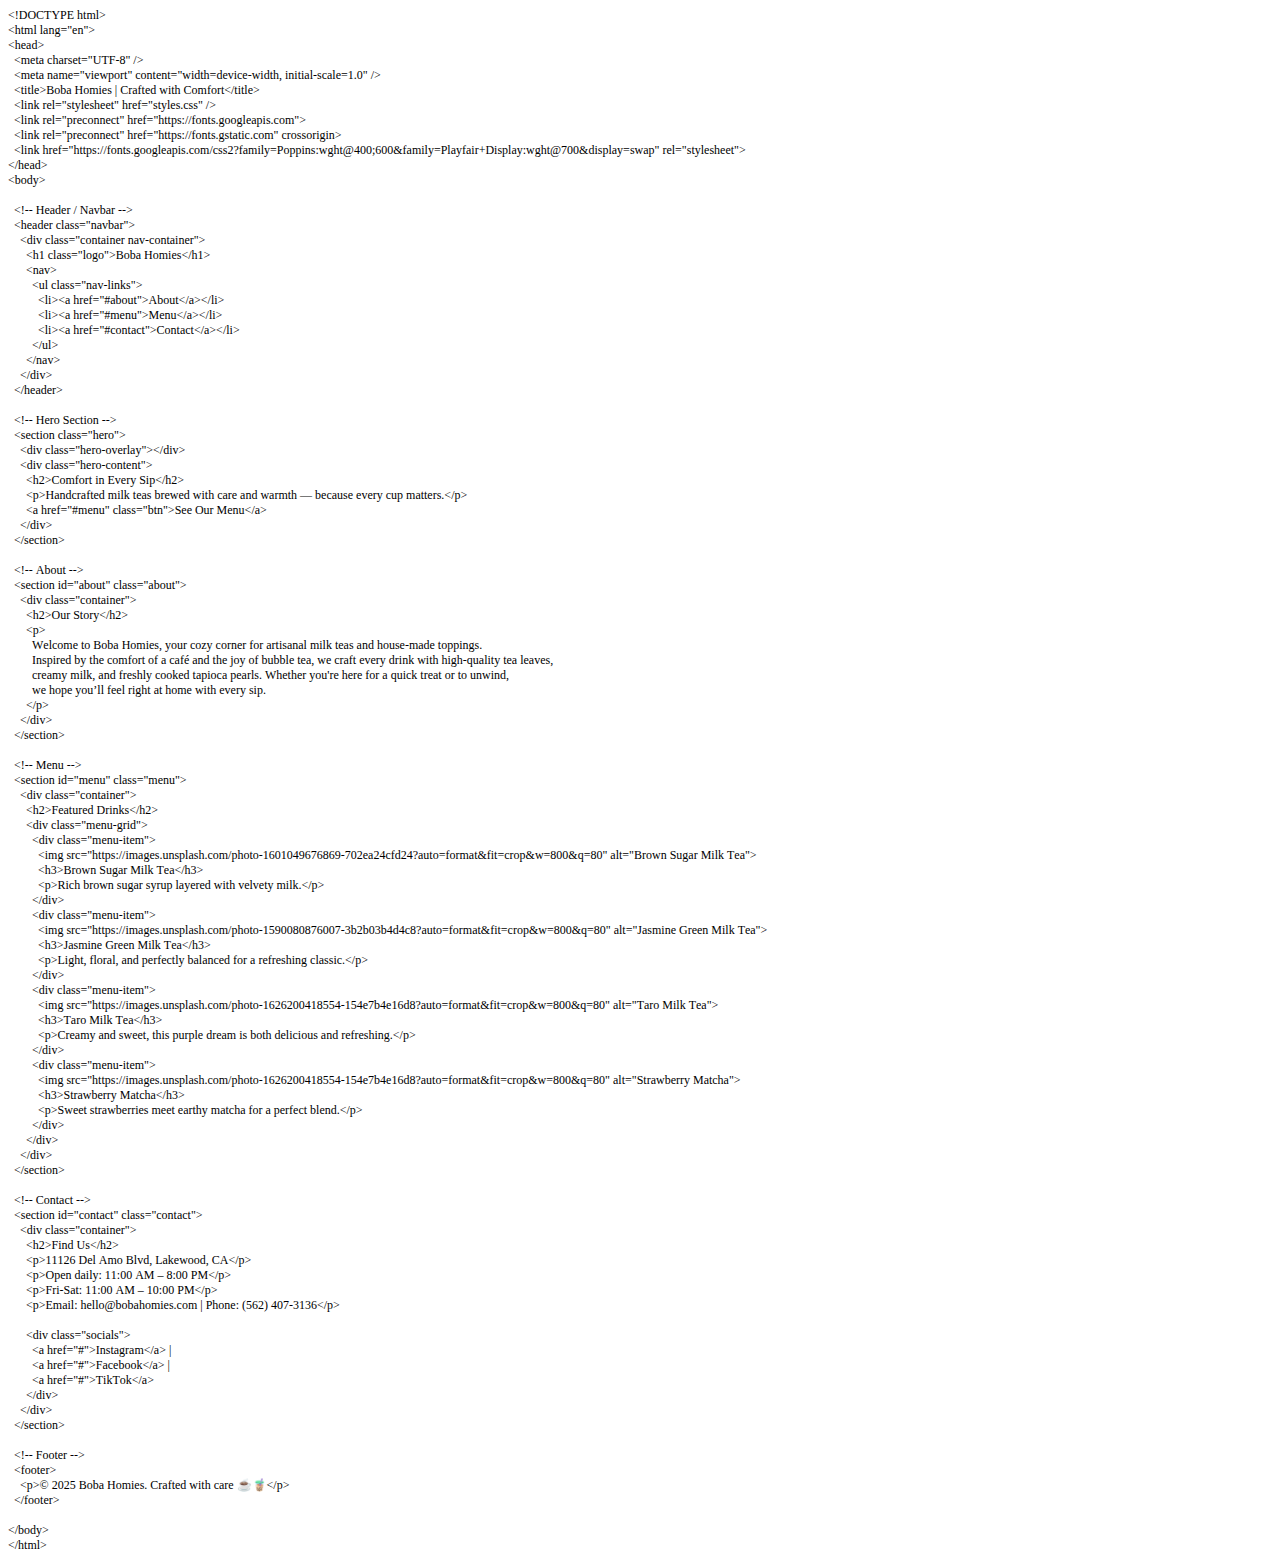
<file: boba-homies.index.html>
<!DOCTYPE html PUBLIC "-//W3C//DTD HTML 4.01//EN" "http://www.w3.org/TR/html4/strict.dtd">
<html>
<head>
  <meta http-equiv="Content-Type" content="text/html; charset=utf-8">
  <meta http-equiv="Content-Style-Type" content="text/css">
  <title></title>
  <meta name="Generator" content="Cocoa HTML Writer">
  <meta name="CocoaVersion" content="2575.5">
  <style type="text/css">
    p.p1 {margin: 0.0px 0.0px 0.0px 0.0px; font: 12.0px Times; -webkit-text-stroke: #000000}
    p.p2 {margin: 0.0px 0.0px 0.0px 0.0px; font: 12.0px Times; -webkit-text-stroke: #000000; min-height: 14.0px}
    span.s1 {font-kerning: none}
  </style>
</head>
<body>
<p class="p1"><span class="s1">&lt;!DOCTYPE html&gt;</span></p>
<p class="p1"><span class="s1">&lt;html lang="en"&gt;</span></p>
<p class="p1"><span class="s1">&lt;head&gt;</span></p>
<p class="p1"><span class="s1"><span class="Apple-converted-space">  </span>&lt;meta charset="UTF-8" /&gt;</span></p>
<p class="p1"><span class="s1"><span class="Apple-converted-space">  </span>&lt;meta name="viewport" content="width=device-width, initial-scale=1.0" /&gt;</span></p>
<p class="p1"><span class="s1"><span class="Apple-converted-space">  </span>&lt;title&gt;Boba Homies | Crafted with Comfort&lt;/title&gt;</span></p>
<p class="p1"><span class="s1"><span class="Apple-converted-space">  </span>&lt;link rel="stylesheet" href="styles.css" /&gt;</span></p>
<p class="p1"><span class="s1"><span class="Apple-converted-space">  </span>&lt;link rel="preconnect" href="https://fonts.googleapis.com"&gt;</span></p>
<p class="p1"><span class="s1"><span class="Apple-converted-space">  </span>&lt;link rel="preconnect" href="https://fonts.gstatic.com" crossorigin&gt;</span></p>
<p class="p1"><span class="s1"><span class="Apple-converted-space">  </span>&lt;link href="https://fonts.googleapis.com/css2?family=Poppins:wght@400;600&amp;family=Playfair+Display:wght@700&amp;display=swap" rel="stylesheet"&gt;</span></p>
<p class="p1"><span class="s1">&lt;/head&gt;</span></p>
<p class="p1"><span class="s1">&lt;body&gt;</span></p>
<p class="p2"><span class="s1"></span><br></p>
<p class="p1"><span class="s1"><span class="Apple-converted-space">  </span>&lt;!-- Header / Navbar --&gt;</span></p>
<p class="p1"><span class="s1"><span class="Apple-converted-space">  </span>&lt;header class="navbar"&gt;</span></p>
<p class="p1"><span class="s1"><span class="Apple-converted-space">    </span>&lt;div class="container nav-container"&gt;</span></p>
<p class="p1"><span class="s1"><span class="Apple-converted-space">      </span>&lt;h1 class="logo"&gt;Boba Homies&lt;/h1&gt;</span></p>
<p class="p1"><span class="s1"><span class="Apple-converted-space">      </span>&lt;nav&gt;</span></p>
<p class="p1"><span class="s1"><span class="Apple-converted-space">        </span>&lt;ul class="nav-links"&gt;</span></p>
<p class="p1"><span class="s1"><span class="Apple-converted-space">          </span>&lt;li&gt;&lt;a href="#about"&gt;About&lt;/a&gt;&lt;/li&gt;</span></p>
<p class="p1"><span class="s1"><span class="Apple-converted-space">          </span>&lt;li&gt;&lt;a href="#menu"&gt;Menu&lt;/a&gt;&lt;/li&gt;</span></p>
<p class="p1"><span class="s1"><span class="Apple-converted-space">          </span>&lt;li&gt;&lt;a href="#contact"&gt;Contact&lt;/a&gt;&lt;/li&gt;</span></p>
<p class="p1"><span class="s1"><span class="Apple-converted-space">        </span>&lt;/ul&gt;</span></p>
<p class="p1"><span class="s1"><span class="Apple-converted-space">      </span>&lt;/nav&gt;</span></p>
<p class="p1"><span class="s1"><span class="Apple-converted-space">    </span>&lt;/div&gt;</span></p>
<p class="p1"><span class="s1"><span class="Apple-converted-space">  </span>&lt;/header&gt;</span></p>
<p class="p2"><span class="s1"></span><br></p>
<p class="p1"><span class="s1"><span class="Apple-converted-space">  </span>&lt;!-- Hero Section --&gt;</span></p>
<p class="p1"><span class="s1"><span class="Apple-converted-space">  </span>&lt;section class="hero"&gt;</span></p>
<p class="p1"><span class="s1"><span class="Apple-converted-space">    </span>&lt;div class="hero-overlay"&gt;&lt;/div&gt;</span></p>
<p class="p1"><span class="s1"><span class="Apple-converted-space">    </span>&lt;div class="hero-content"&gt;</span></p>
<p class="p1"><span class="s1"><span class="Apple-converted-space">      </span>&lt;h2&gt;Comfort in Every Sip&lt;/h2&gt;</span></p>
<p class="p1"><span class="s1"><span class="Apple-converted-space">      </span>&lt;p&gt;Handcrafted milk teas brewed with care and warmth — because every cup matters.&lt;/p&gt;</span></p>
<p class="p1"><span class="s1"><span class="Apple-converted-space">      </span>&lt;a href="#menu" class="btn"&gt;See Our Menu&lt;/a&gt;</span></p>
<p class="p1"><span class="s1"><span class="Apple-converted-space">    </span>&lt;/div&gt;</span></p>
<p class="p1"><span class="s1"><span class="Apple-converted-space">  </span>&lt;/section&gt;</span></p>
<p class="p2"><span class="s1"></span><br></p>
<p class="p1"><span class="s1"><span class="Apple-converted-space">  </span>&lt;!-- About --&gt;</span></p>
<p class="p1"><span class="s1"><span class="Apple-converted-space">  </span>&lt;section id="about" class="about"&gt;</span></p>
<p class="p1"><span class="s1"><span class="Apple-converted-space">    </span>&lt;div class="container"&gt;</span></p>
<p class="p1"><span class="s1"><span class="Apple-converted-space">      </span>&lt;h2&gt;Our Story&lt;/h2&gt;</span></p>
<p class="p1"><span class="s1"><span class="Apple-converted-space">      </span>&lt;p&gt;</span></p>
<p class="p1"><span class="s1"><span class="Apple-converted-space">        </span>Welcome to Boba Homies, your cozy corner for artisanal milk teas and house-made toppings.<span class="Apple-converted-space"> </span></span></p>
<p class="p1"><span class="s1"><span class="Apple-converted-space">        </span>Inspired by the comfort of a café and the joy of bubble tea, we craft every drink with high-quality tea leaves,<span class="Apple-converted-space"> </span></span></p>
<p class="p1"><span class="s1"><span class="Apple-converted-space">        </span>creamy milk, and freshly cooked tapioca pearls. Whether you're here for a quick treat or to unwind,<span class="Apple-converted-space"> </span></span></p>
<p class="p1"><span class="s1"><span class="Apple-converted-space">        </span>we hope you’ll feel right at home with every sip.</span></p>
<p class="p1"><span class="s1"><span class="Apple-converted-space">      </span>&lt;/p&gt;</span></p>
<p class="p1"><span class="s1"><span class="Apple-converted-space">    </span>&lt;/div&gt;</span></p>
<p class="p1"><span class="s1"><span class="Apple-converted-space">  </span>&lt;/section&gt;</span></p>
<p class="p2"><span class="s1"></span><br></p>
<p class="p1"><span class="s1"><span class="Apple-converted-space">  </span>&lt;!-- Menu --&gt;</span></p>
<p class="p1"><span class="s1"><span class="Apple-converted-space">  </span>&lt;section id="menu" class="menu"&gt;</span></p>
<p class="p1"><span class="s1"><span class="Apple-converted-space">    </span>&lt;div class="container"&gt;</span></p>
<p class="p1"><span class="s1"><span class="Apple-converted-space">      </span>&lt;h2&gt;Featured Drinks&lt;/h2&gt;</span></p>
<p class="p1"><span class="s1"><span class="Apple-converted-space">      </span>&lt;div class="menu-grid"&gt;</span></p>
<p class="p1"><span class="s1"><span class="Apple-converted-space">        </span>&lt;div class="menu-item"&gt;</span></p>
<p class="p1"><span class="s1"><span class="Apple-converted-space">          </span>&lt;img src="https://images.unsplash.com/photo-1601049676869-702ea24cfd24?auto=format&amp;fit=crop&amp;w=800&amp;q=80" alt="Brown Sugar Milk Tea"&gt;</span></p>
<p class="p1"><span class="s1"><span class="Apple-converted-space">          </span>&lt;h3&gt;Brown Sugar Milk Tea&lt;/h3&gt;</span></p>
<p class="p1"><span class="s1"><span class="Apple-converted-space">          </span>&lt;p&gt;Rich brown sugar syrup layered with velvety milk.&lt;/p&gt;</span></p>
<p class="p1"><span class="s1"><span class="Apple-converted-space">        </span>&lt;/div&gt;</span></p>
<p class="p1"><span class="s1"><span class="Apple-converted-space">        </span>&lt;div class="menu-item"&gt;</span></p>
<p class="p1"><span class="s1"><span class="Apple-converted-space">          </span>&lt;img src="https://images.unsplash.com/photo-1590080876007-3b2b03b4d4c8?auto=format&amp;fit=crop&amp;w=800&amp;q=80" alt="Jasmine Green Milk Tea"&gt;</span></p>
<p class="p1"><span class="s1"><span class="Apple-converted-space">          </span>&lt;h3&gt;Jasmine Green Milk Tea&lt;/h3&gt;</span></p>
<p class="p1"><span class="s1"><span class="Apple-converted-space">          </span>&lt;p&gt;Light, floral, and perfectly balanced for a refreshing classic.&lt;/p&gt;</span></p>
<p class="p1"><span class="s1"><span class="Apple-converted-space">        </span>&lt;/div&gt;</span></p>
<p class="p1"><span class="s1"><span class="Apple-converted-space">        </span>&lt;div class="menu-item"&gt;</span></p>
<p class="p1"><span class="s1"><span class="Apple-converted-space">          </span>&lt;img src="https://images.unsplash.com/photo-1626200418554-154e7b4e16d8?auto=format&amp;fit=crop&amp;w=800&amp;q=80" alt="Taro Milk Tea"&gt;</span></p>
<p class="p1"><span class="s1"><span class="Apple-converted-space">          </span>&lt;h3&gt;Taro Milk Tea&lt;/h3&gt;</span></p>
<p class="p1"><span class="s1"><span class="Apple-converted-space">          </span>&lt;p&gt;Creamy and sweet, this purple dream is both delicious and refreshing.&lt;/p&gt;</span></p>
<p class="p1"><span class="s1"><span class="Apple-converted-space">        </span>&lt;/div&gt;</span></p>
<p class="p1"><span class="s1"><span class="Apple-converted-space">        </span>&lt;div class="menu-item"&gt;</span></p>
<p class="p1"><span class="s1"><span class="Apple-converted-space">          </span>&lt;img src="https://images.unsplash.com/photo-1626200418554-154e7b4e16d8?auto=format&amp;fit=crop&amp;w=800&amp;q=80" alt="Strawberry Matcha"&gt;</span></p>
<p class="p1"><span class="s1"><span class="Apple-converted-space">          </span>&lt;h3&gt;Strawberry Matcha&lt;/h3&gt;</span></p>
<p class="p1"><span class="s1"><span class="Apple-converted-space">          </span>&lt;p&gt;Sweet strawberries meet earthy matcha for a perfect blend.&lt;/p&gt;</span></p>
<p class="p1"><span class="s1"><span class="Apple-converted-space">        </span>&lt;/div&gt;</span></p>
<p class="p1"><span class="s1"><span class="Apple-converted-space">      </span>&lt;/div&gt;</span></p>
<p class="p1"><span class="s1"><span class="Apple-converted-space">    </span>&lt;/div&gt;</span></p>
<p class="p1"><span class="s1"><span class="Apple-converted-space">  </span>&lt;/section&gt;</span></p>
<p class="p2"><span class="s1"></span><br></p>
<p class="p1"><span class="s1"><span class="Apple-converted-space">  </span>&lt;!-- Contact --&gt;</span></p>
<p class="p1"><span class="s1"><span class="Apple-converted-space">  </span>&lt;section id="contact" class="contact"&gt;</span></p>
<p class="p1"><span class="s1"><span class="Apple-converted-space">    </span>&lt;div class="container"&gt;</span></p>
<p class="p1"><span class="s1"><span class="Apple-converted-space">      </span>&lt;h2&gt;Find Us&lt;/h2&gt;</span></p>
<p class="p1"><span class="s1"><span class="Apple-converted-space">      </span>&lt;p&gt;11126 Del Amo Blvd, Lakewood, CA&lt;/p&gt;</span></p>
<p class="p1"><span class="s1"><span class="Apple-converted-space">      </span>&lt;p&gt;Open daily: 11:00 AM – 8:00 PM&lt;/p&gt;</span></p>
<p class="p1"><span class="s1"><span class="Apple-converted-space">      </span>&lt;p&gt;Fri-Sat: 11:00 AM – 10:00 PM&lt;/p&gt;</span></p>
<p class="p1"><span class="s1"><span class="Apple-converted-space">      </span>&lt;p&gt;Email: hello@bobahomies.com | Phone: (562) 407-3136&lt;/p&gt;</span></p>
<p class="p2"><span class="s1"></span><br></p>
<p class="p1"><span class="s1"><span class="Apple-converted-space">      </span>&lt;div class="socials"&gt;</span></p>
<p class="p1"><span class="s1"><span class="Apple-converted-space">        </span>&lt;a href="#"&gt;Instagram&lt;/a&gt; |</span></p>
<p class="p1"><span class="s1"><span class="Apple-converted-space">        </span>&lt;a href="#"&gt;Facebook&lt;/a&gt; |</span></p>
<p class="p1"><span class="s1"><span class="Apple-converted-space">        </span>&lt;a href="#"&gt;TikTok&lt;/a&gt;</span></p>
<p class="p1"><span class="s1"><span class="Apple-converted-space">      </span>&lt;/div&gt;</span></p>
<p class="p1"><span class="s1"><span class="Apple-converted-space">    </span>&lt;/div&gt;</span></p>
<p class="p1"><span class="s1"><span class="Apple-converted-space">  </span>&lt;/section&gt;</span></p>
<p class="p2"><span class="s1"></span><br></p>
<p class="p1"><span class="s1"><span class="Apple-converted-space">  </span>&lt;!-- Footer --&gt;</span></p>
<p class="p1"><span class="s1"><span class="Apple-converted-space">  </span>&lt;footer&gt;</span></p>
<p class="p1"><span class="s1"><span class="Apple-converted-space">    </span>&lt;p&gt;© 2025 Boba Homies. Crafted with care ☕🧋&lt;/p&gt;</span></p>
<p class="p1"><span class="s1"><span class="Apple-converted-space">  </span>&lt;/footer&gt;</span></p>
<p class="p2"><span class="s1"></span><br></p>
<p class="p1"><span class="s1">&lt;/body&gt;</span></p>
<p class="p1"><span class="s1">&lt;/html&gt;</span></p>
</body>
</html>
</file>
